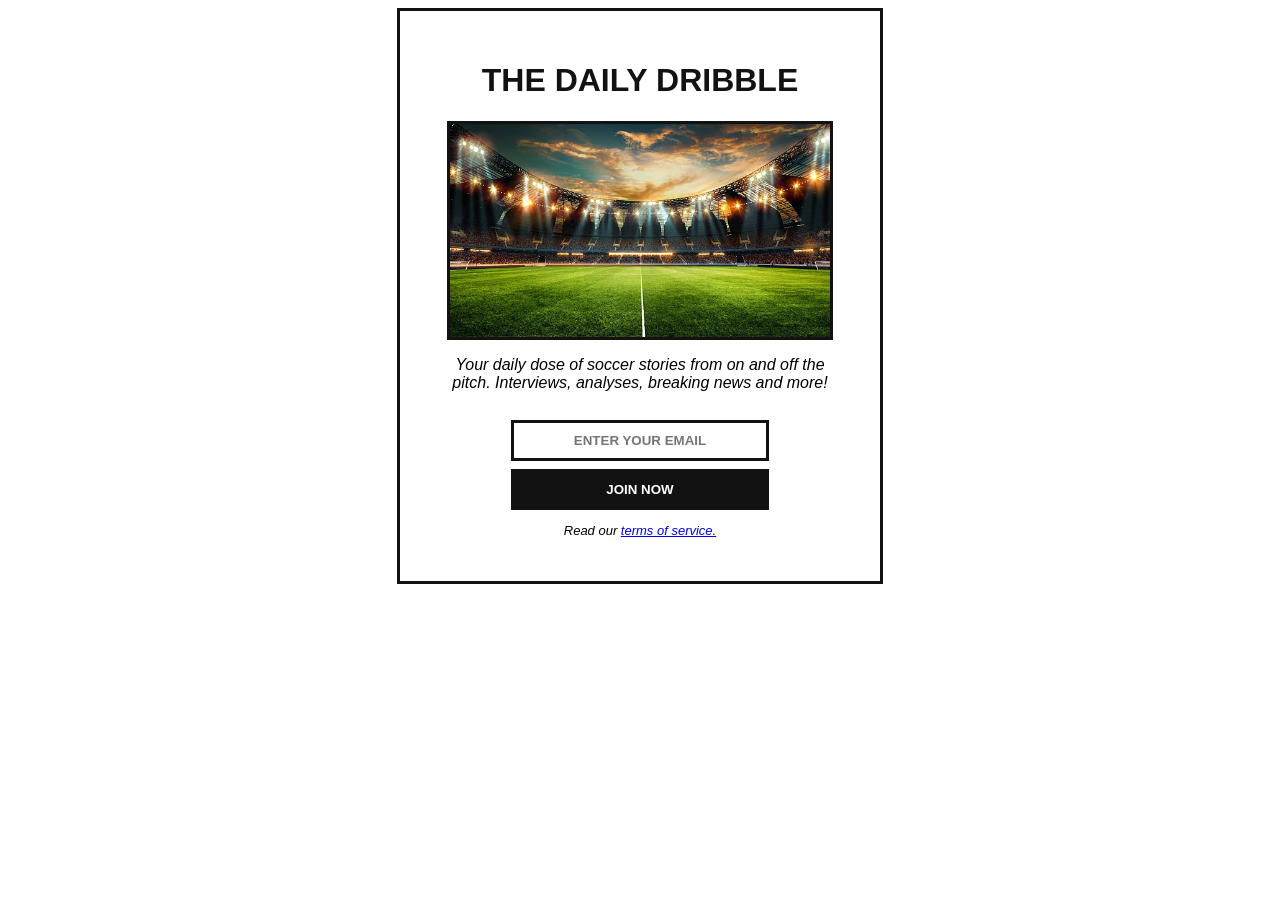
<file: index.html>
<!DOCTYPE html>
<html>
    <head>
        <link rel="stylesheet" href="styles.css">
    </head>
    <body>
        <div class="main">
            <h1 class="heading">THE DAILY DRIBBLE</h1>
            <img class="stadium-image" src="stadium.jpg" alt="img">
            <p class="description">Your daily dose of soccer stories from on and off the pitch. Interviews, analyses, breaking news and more!</p>
            <input class="input-text" type="text" placeholder="ENTER YOUR EMAIL">
            <button class="join-button">JOIN NOW</button>
            <p class="terms-para">Read our <a href="terms.html">terms of service.</a></p>
        </div>
    </body>
</html>
</file>
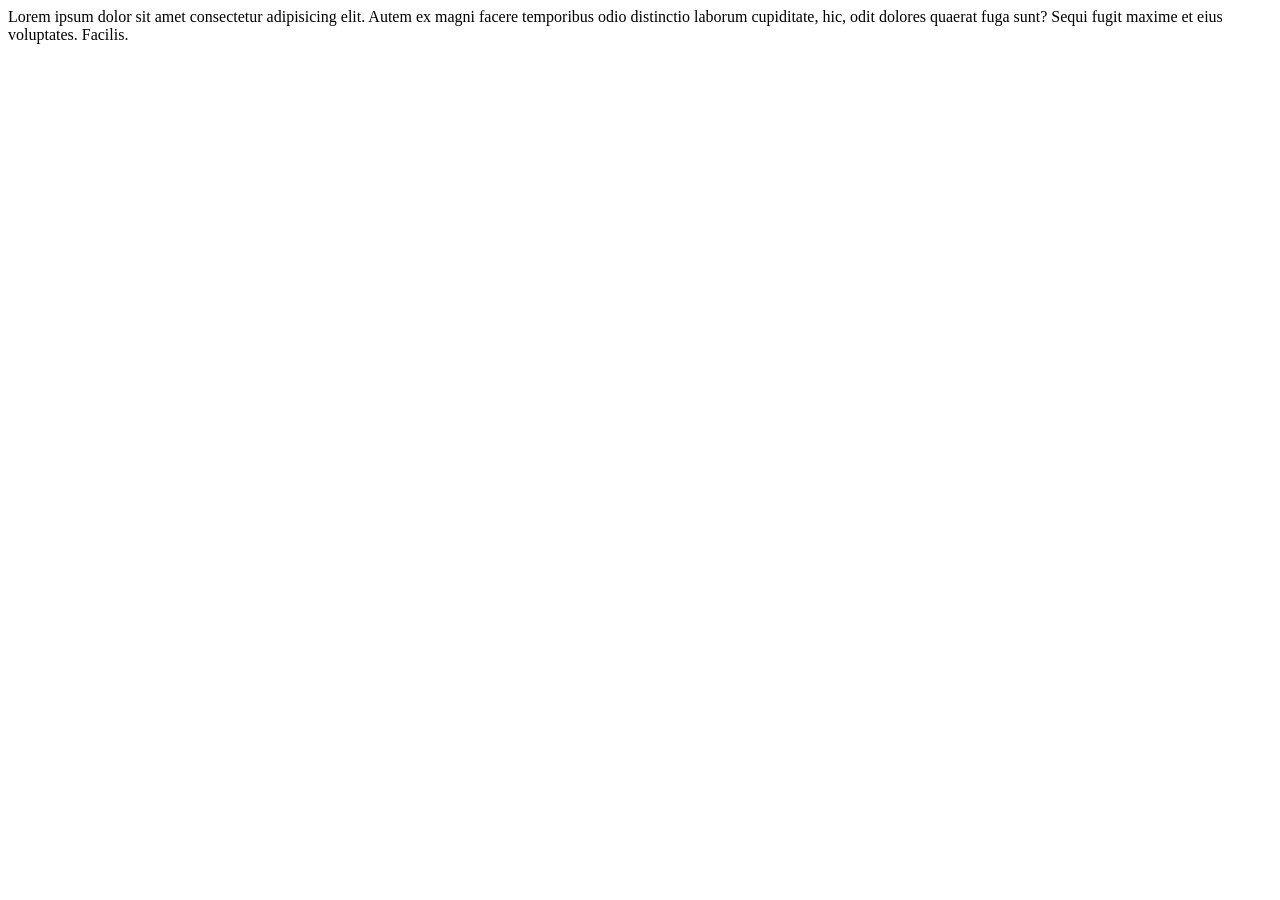
<file: terms.html>
<html>
    <head></head>
    <html>
        Lorem ipsum dolor sit amet consectetur adipisicing elit. Autem ex magni facere temporibus odio distinctio laborum cupiditate, hic, odit dolores quaerat fuga sunt? Sequi fugit maxime et eius voluptates. Facilis.
    </html>
</html>
</file>
<file: styles.css>
.main {
    border: 3px solid #121212;
    width: 400px;
    margin-left: auto;
    margin-right: auto;
    padding-left: 40px;
    padding-right: 40px;
    padding-top: 30px;
    padding-bottom: 30px;
}

.heading {
    text-align: center;
    color: #121212;
    font-family:'Montserrat', sans-serif;
}

.stadium-image {
    display: block;
    margin-left: auto;
    margin-right: auto;
    width: 380px;
    
    border: 3px solid #121212;
}

.description {
    font-family:'Montserrat', sans-serif;
    font-size:medium;
    display: block;
    margin-left: auto;
    margin-right: auto;
    width: 380px;
    font-style: italic;
    text-align:center;
}

.input-text {
    font-family:'Montserrat', sans-serif;
    margin-top: 28px;
    margin-bottom: 8px;
    text-align: center;
    color: lightgray;
    font-weight: bold;

    padding-top: 10px;
    padding-bottom: 10px;
    padding-left: 16px;
    padding-right: 16px;

    display: block;
    margin-left: auto;
    margin-right: auto;
    width: 220px;

    border: 3px solid #121212;
}

.join-button {
    font-family:'Montserrat', sans-serif;
    background-color: #121212;
    color: white;
    text-align: center;
    font-weight: bold;

    padding-top: 10px;
    padding-bottom: 10px;
    padding-left: 16px;
    padding-right: 16px;

    border: 3px solid #121212;

    display: block;
    margin-left: auto;
    margin-right: auto;
    width: 258px;

}

.terms-para {
    font-family:'Montserrat', sans-serif;
    text-align: center;
    font-style: italic;
    font-size: small;
}
</file>
